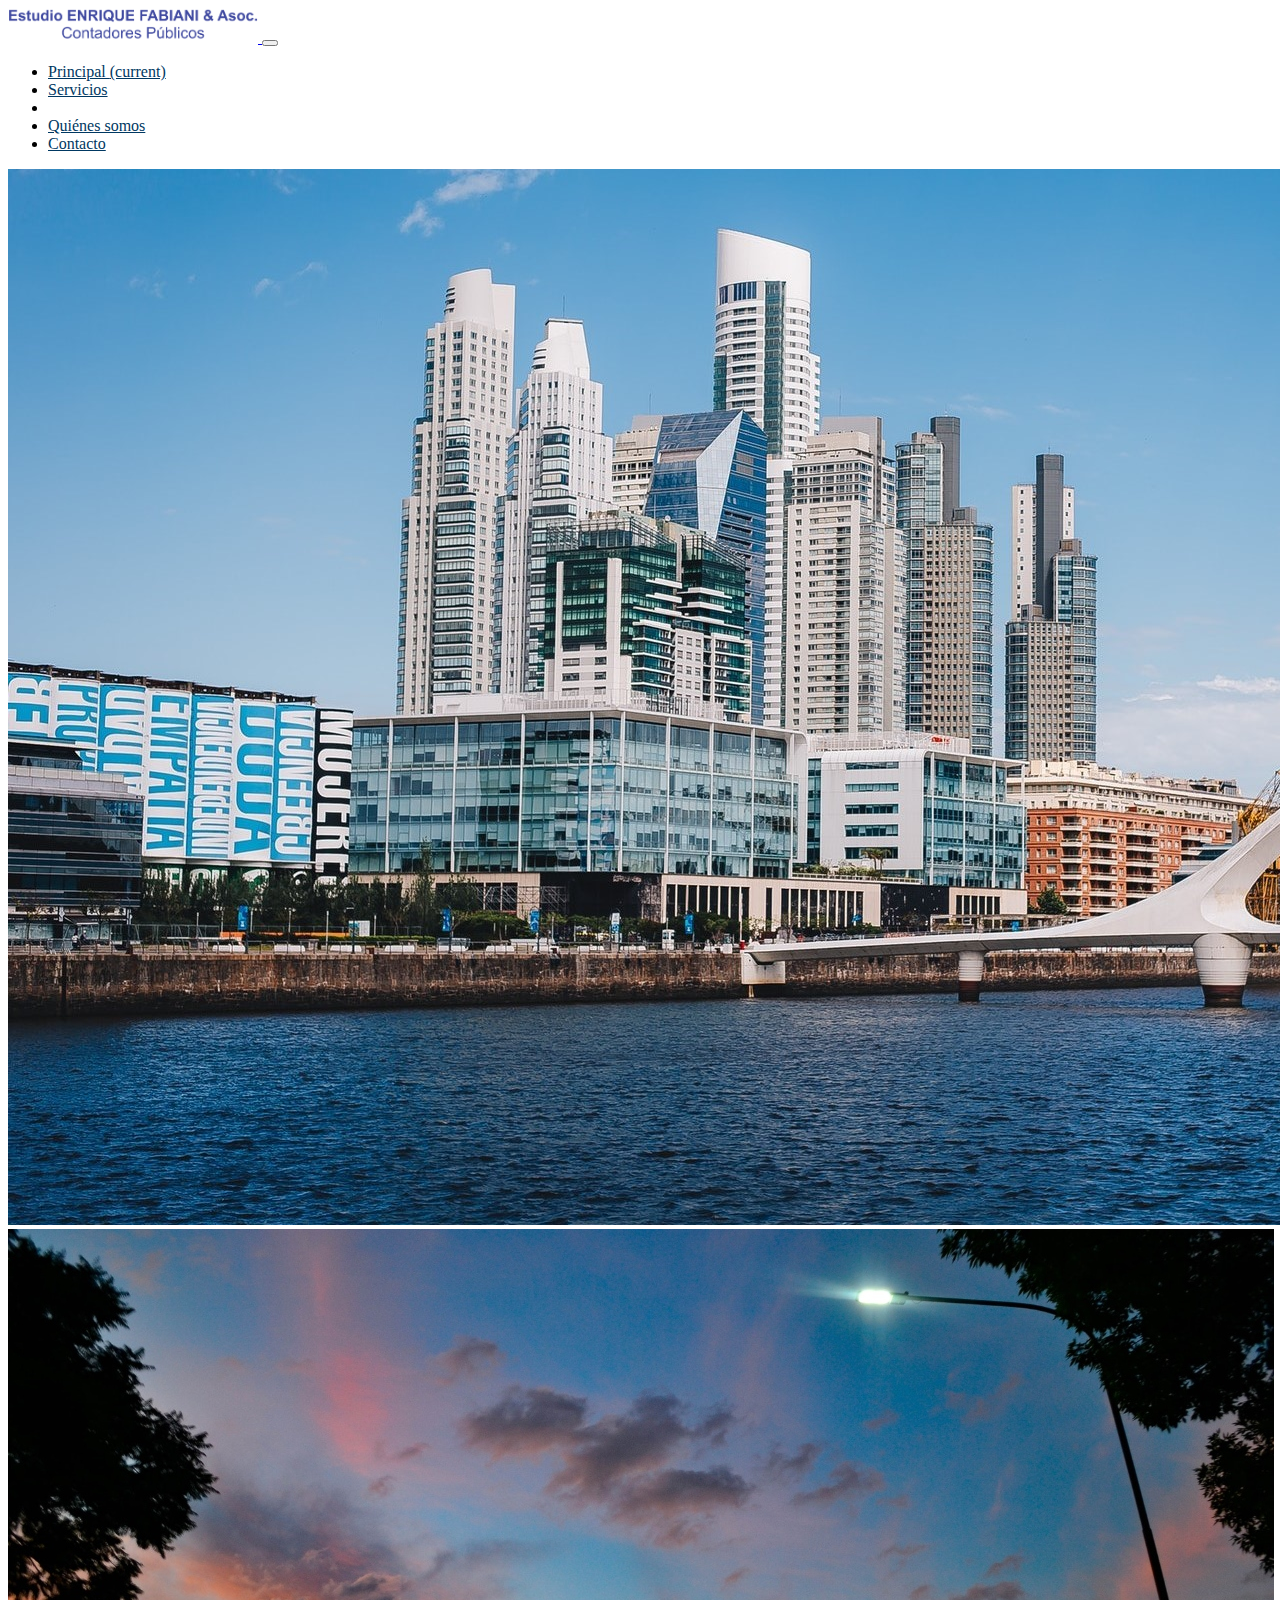
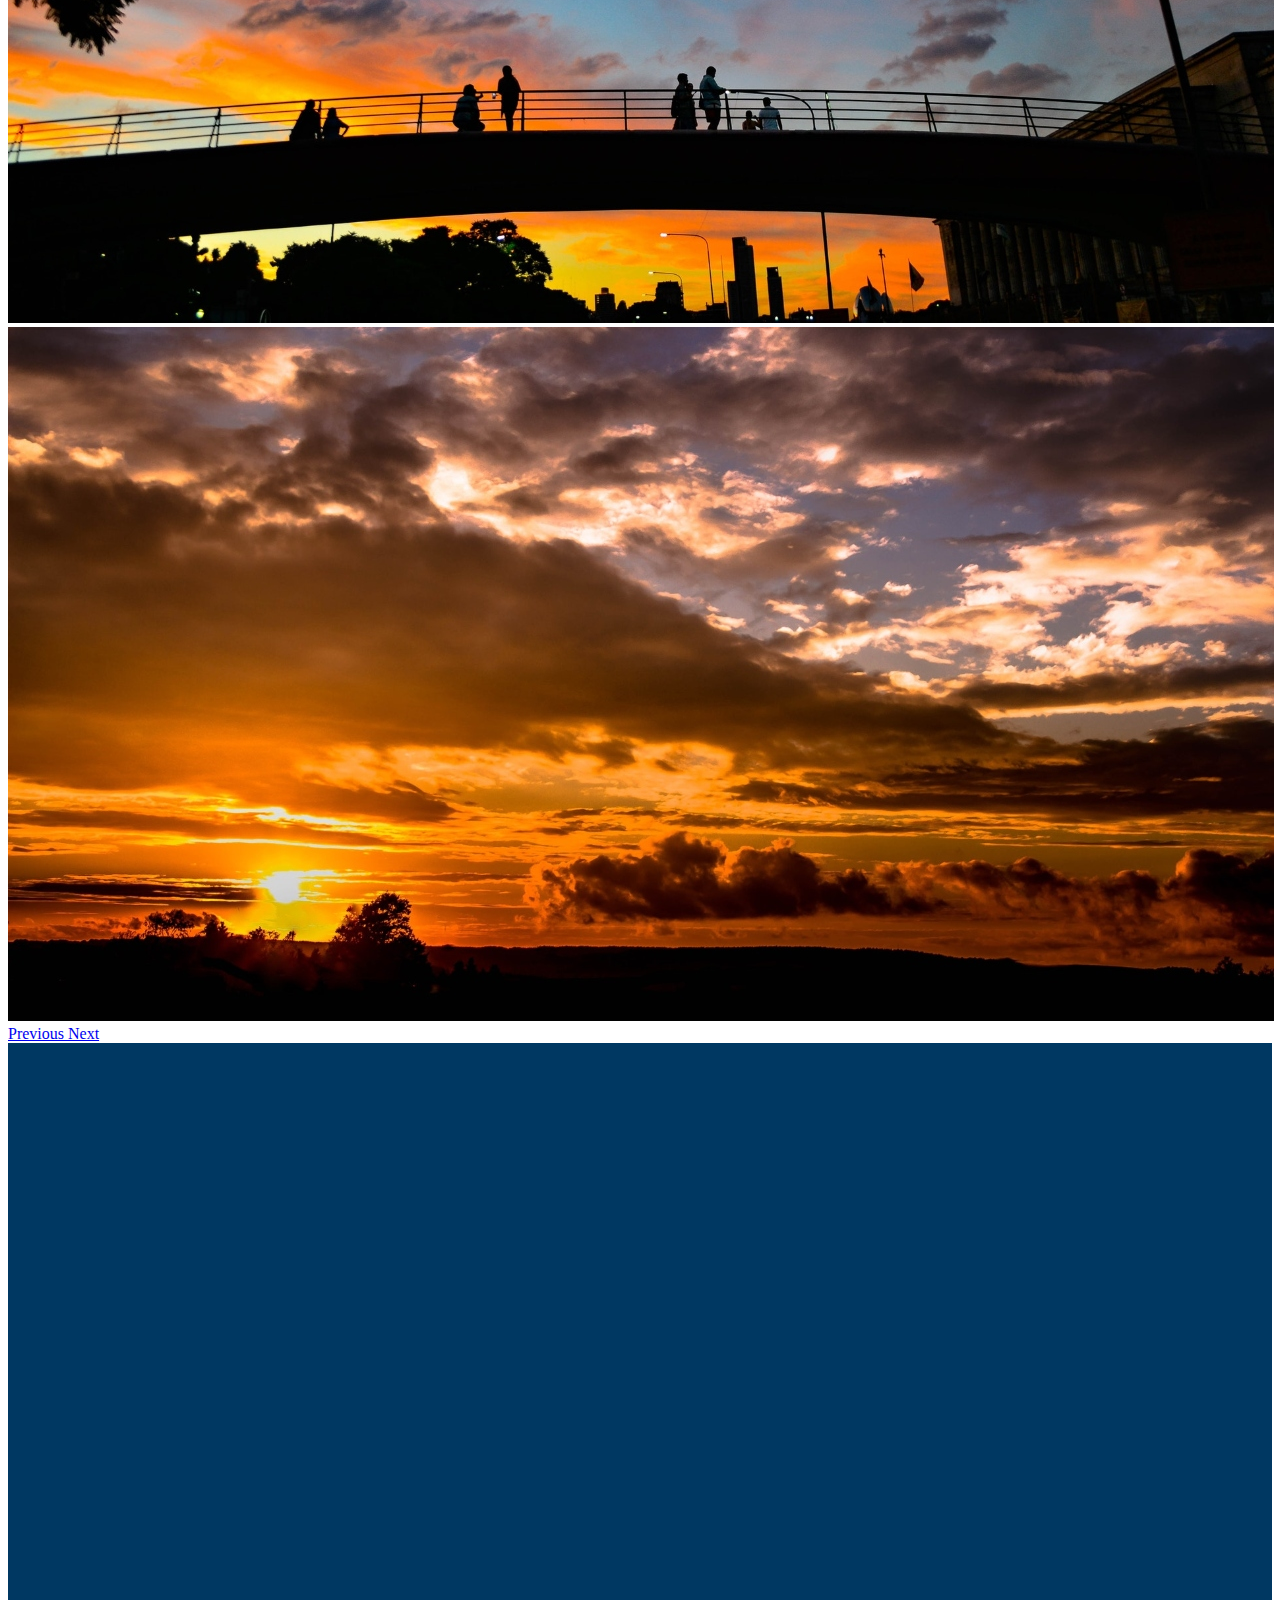
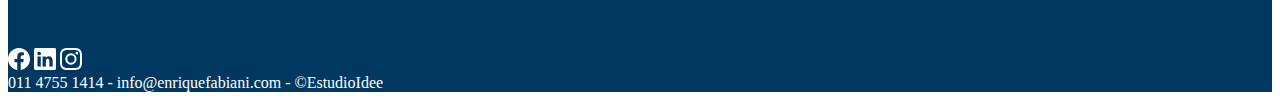
<file: index.html>
<!DOCTYPE html>
<html lang="es">
<head>
    <meta charset="UTF-8">
    <meta http-equiv="X-UA-Compatible" content="IE=edge">
    <meta name="viewport" content="width=device-width, initial-scale=1.0">
    <meta name="description" content="Estudio contable, impositivo y laboral en San Martin">
    <meta name="keywords" content="Estudio Contable, Contadores, Estudio contable san martin, Contador san martin, Contadores san martin ">
    <title>Estudio Enrique Fabiani</title>
    <link rel="stylesheet" href="https://cdn.jsdelivr.net/npm/bootstrap@4.6.0/dist/css/bootstrap.min.css" integrity="sha384-B0vP5xmATw1+K9KRQjQERJvTumQW0nPEzvF6L/Z6nronJ3oUOFUFpCjEUQouq2+l" crossorigin="anonymous">
    <link href="https://unpkg.com/aos@2.3.1/dist/aos.css" rel="stylesheet">
    <link rel="stylesheet" href="css/estilo.css">
    <link rel="preconnect" href="https://fonts.gstatic.com">
    <link href="https://fonts.googleapis.com/css2?family=Manrope:wght@200;300;400;500&display=swap" rel="stylesheet">
</head>
<body>
<title>Estudio Enrique Fabiani & Asociados</title>
<nav class="navbar navbar-expand-lg navbar-light bg-light">
    <a class="navbar-brand" href="index.html">
        <img src="assets/logo.png" alt="Logo" style="width: 250px">
    </a>
    <button class="navbar-toggler" type="button" data-toggle="collapse" data-target="#navbarNav"
        aria-controls="navbarNav" aria-expanded="false" aria-label="Toggle navigation">
        <span class="navbar-toggler-icon"></span>
    </button>
    <div class="collapse navbar-collapse justify-content-end" id="navbarNav">
        <ul class="navbar-nav">
            <li class="nav-item active">
                <a class="nav-link" href="index.html">Principal <span class="sr-only">(current)</span></a>
            </li>
            <li class="nav-item">
                <a class="nav-link" href="pages/servicios.html">Servicios</a>
            </li>
            <li class="nav-item dropdown">
                <a class="nav-link dropdown-toggle" href="#" id="navbardrop" data-toggle="dropdown" aria-haspopup="true" aria-expanded="false"></a>
                <div class="dropdown-menu">
                    <a class="dropdown-item" href="pages/servicios.html#ancla-1">Área Contable</a>
                    <a class="dropdown-item" href="pages/servicios.html#ancla-3">Área Impositiva</a>
                    <a class="dropdown-item" href="pages/servicios.html#ancla-2">Área Societaria</a>
                    <a class="dropdown-item" href="pages/servicios.html#ancla-4">Área Laboral y Previsional</a>
                </div>
            </li>
            <li class="nav-item">
                <a class="nav-link" href="pages/quienes-somos.html">Quiénes somos</a>
            </li>
            <li class="nav-item">
                <a class="nav-link" href="pages/contacto.html">Contacto</a>
            </li>
        </ul>
    </div>
</nav>
<div id="carouselExampleControls" class="carousel slide" data-ride="carousel">
    <div class="carousel-inner">
        <div class="carousel-item active">
        <img class="d-block w-100" src="assets/background1.jpg"
            alt="First slide">
        </div>
        <div class="carousel-item">
        <img class="d-block w-100" src="assets/background2.jpg"
            alt="Second slide">
        </div>
        <div class="carousel-item">
            <img class="d-block w-100" src="assets/background3.jpg"
                alt="Third slide">
            </div>
    </div>
    <a class="carousel-control-prev" href="#carouselExampleControls" role="button" data-slide="prev">
        <span class="carousel-control-prev-icon" aria-hidden="true"></span>
        <span class="sr-only">Previous</span>
    </a>
    <a class="carousel-control-next" href="#carouselExampleControls" role="button" data-slide="next">
        <span class="carousel-control-next-icon" aria-hidden="true"></span>
        <span class="sr-only">Next</span>
    </a>
</div>

<section class="services section-bg ">
        <div class="container" data-aos="fade-up">
        <div class="section-title">
            <h1>BIENVENIDO</h1>
            <P>Con una trayectoria de más de <strong>60 años</strong>, venimos brindando a toda la comunidad de Empresarios, Comerciantes, Profesionales, Fundaciones y demás organismos una atención que nos enorgullece.</p>
        </div>
        <div class="section-title" data-aos="fade-up">
            <h2>Nuestra misión</h2>
            <p>"Ser un integrante más del plantel de cada Empresa / Cliente, para unirnos en el desafío de su crecimiento firme y sostenido en el tiempo."</p>
        </div>
</section>

<footer class="page-footer font-small cyan darken-3">
    <div class="container" >
    <div class="row">
        <div class="social-links text-center text-md-right pt-3 pt-md-0">
            <a href="https://es-la.facebook.com/Estudio-Enrique-Fabiani-Asoc-578346932179556/"><svg xmlns="http://www.w3.org/2000/svg" width="22" height="22" fill="white" class="bi bi-facebook" viewBox="0 0 16 16">
                <path d="M16 8.049c0-4.446-3.582-8.05-8-8.05C3.58 0-.002 3.603-.002 8.05c0 4.017 2.926 7.347 6.75 7.951v-5.625h-2.03V8.05H6.75V6.275c0-2.017 1.195-3.131 3.022-3.131.876 0 1.791.157 1.791.157v1.98h-1.009c-.993 0-1.303.621-1.303 1.258v1.51h2.218l-.354 2.326H9.25V16c3.824-.604 6.75-3.934 6.75-7.951z"/></svg></a>
            <a href="https://ar.linkedin.com/company/estudio-enrique-fabiani-asociados?trk=public_profile_topcard-current-company"><svg xmlns="http://www.w3.org/2000/svg" width="22" height="22" fill="white" class="bi bi-linkedin" viewBox="0 0 16 16">
                <path d="M0 1.146C0 .513.526 0 1.175 0h13.65C15.474 0 16 .513 16 1.146v13.708c0 .633-.526 1.146-1.175 1.146H1.175C.526 16 0 15.487 0 14.854V1.146zm4.943 12.248V6.169H2.542v7.225h2.401zm-1.2-8.212c.837 0 1.358-.554 1.358-1.248-.015-.709-.52-1.248-1.342-1.248-.822 0-1.359.54-1.359 1.248 0 .694.521 1.248 1.327 1.248h.016zm4.908 8.212V9.359c0-.216.016-.432.08-.586.173-.431.568-.878 1.232-.878.869 0 1.216.662 1.216 1.634v3.865h2.401V9.25c0-2.22-1.184-3.252-2.764-3.252-1.274 0-1.845.7-2.165 1.193v.025h-.016a5.54 5.54 0 0 1 .016-.025V6.169h-2.4c.03.678 0 7.225 0 7.225h2.4z"/></svg></a>
            <a href="https://instagram.com/estudioenriquefabiani?utm_medium=copy_link"><svg xmlns="http://www.w3.org/2000/svg" width="22" height="22" fill="white" class="bi bi-instagram" viewBox="0 0 16 16">
                <path d="M8 0C5.829 0 5.556.01 4.703.048 3.85.088 3.269.222 2.76.42a3.917 3.917 0 0 0-1.417.923A3.927 3.927 0 0 0 .42 2.76C.222 3.268.087 3.85.048 4.7.01 5.555 0 5.827 0 8.001c0 2.172.01 2.444.048 3.297.04.852.174 1.433.372 1.942.205.526.478.972.923 1.417.444.445.89.719 1.416.923.51.198 1.09.333 1.942.372C5.555 15.99 5.827 16 8 16s2.444-.01 3.298-.048c.851-.04 1.434-.174 1.943-.372a3.916 3.916 0 0 0 1.416-.923c.445-.445.718-.891.923-1.417.197-.509.332-1.09.372-1.942C15.99 10.445 16 10.173 16 8s-.01-2.445-.048-3.299c-.04-.851-.175-1.433-.372-1.941a3.926 3.926 0 0 0-.923-1.417A3.911 3.911 0 0 0 13.24.42c-.51-.198-1.092-.333-1.943-.372C10.443.01 10.172 0 7.998 0h.003zm-.717 1.442h.718c2.136 0 2.389.007 3.232.046.78.035 1.204.166 1.486.275.373.145.64.319.92.599.28.28.453.546.598.92.11.281.24.705.275 1.485.039.843.047 1.096.047 3.231s-.008 2.389-.047 3.232c-.035.78-.166 1.203-.275 1.485a2.47 2.47 0 0 1-.599.919c-.28.28-.546.453-.92.598-.28.11-.704.24-1.485.276-.843.038-1.096.047-3.232.047s-2.39-.009-3.233-.047c-.78-.036-1.203-.166-1.485-.276a2.478 2.478 0 0 1-.92-.598 2.48 2.48 0 0 1-.6-.92c-.109-.281-.24-.705-.275-1.485-.038-.843-.046-1.096-.046-3.233 0-2.136.008-2.388.046-3.231.036-.78.166-1.204.276-1.486.145-.373.319-.64.599-.92.28-.28.546-.453.92-.598.282-.11.705-.24 1.485-.276.738-.034 1.024-.044 2.515-.045v.002zm4.988 1.328a.96.96 0 1 0 0 1.92.96.96 0 0 0 0-1.92zm-4.27 1.122a4.109 4.109 0 1 0 0 8.217 4.109 4.109 0 0 0 0-8.217zm0 1.441a2.667 2.667 0 1 1 0 5.334 2.667 2.667 0 0 1 0-5.334z"/></svg></a>
        </div>
    </div>
    </div>
    <p class="footer-copyright text-center py-3">011 4755 1414 - info@enriquefabiani.com - ©EstudioIdee</p>
    </div>
</footer>

<script src="https://code.jquery.com/jquery-3.5.1.slim.min.js" integrity="sha384-DfXdz2htPH0lsSSs5nCTpuj/zy4C+OGpamoFVy38MVBnE+IbbVYUew+OrCXaRkfj" crossorigin="anonymous"></script>
<script src="https://cdn.jsdelivr.net/npm/bootstrap@4.6.0/dist/js/bootstrap.bundle.min.js" integrity="sha384-Piv4xVNRyMGpqkS2by6br4gNJ7DXjqk09RmUpJ8jgGtD7zP9yug3goQfGII0yAns" crossorigin="anonymous"></script>
<script src="https://unpkg.com/aos@2.3.1/dist/aos.js"></script>
<script>
    AOS.init();
</script>
</body>
</html>
</file>
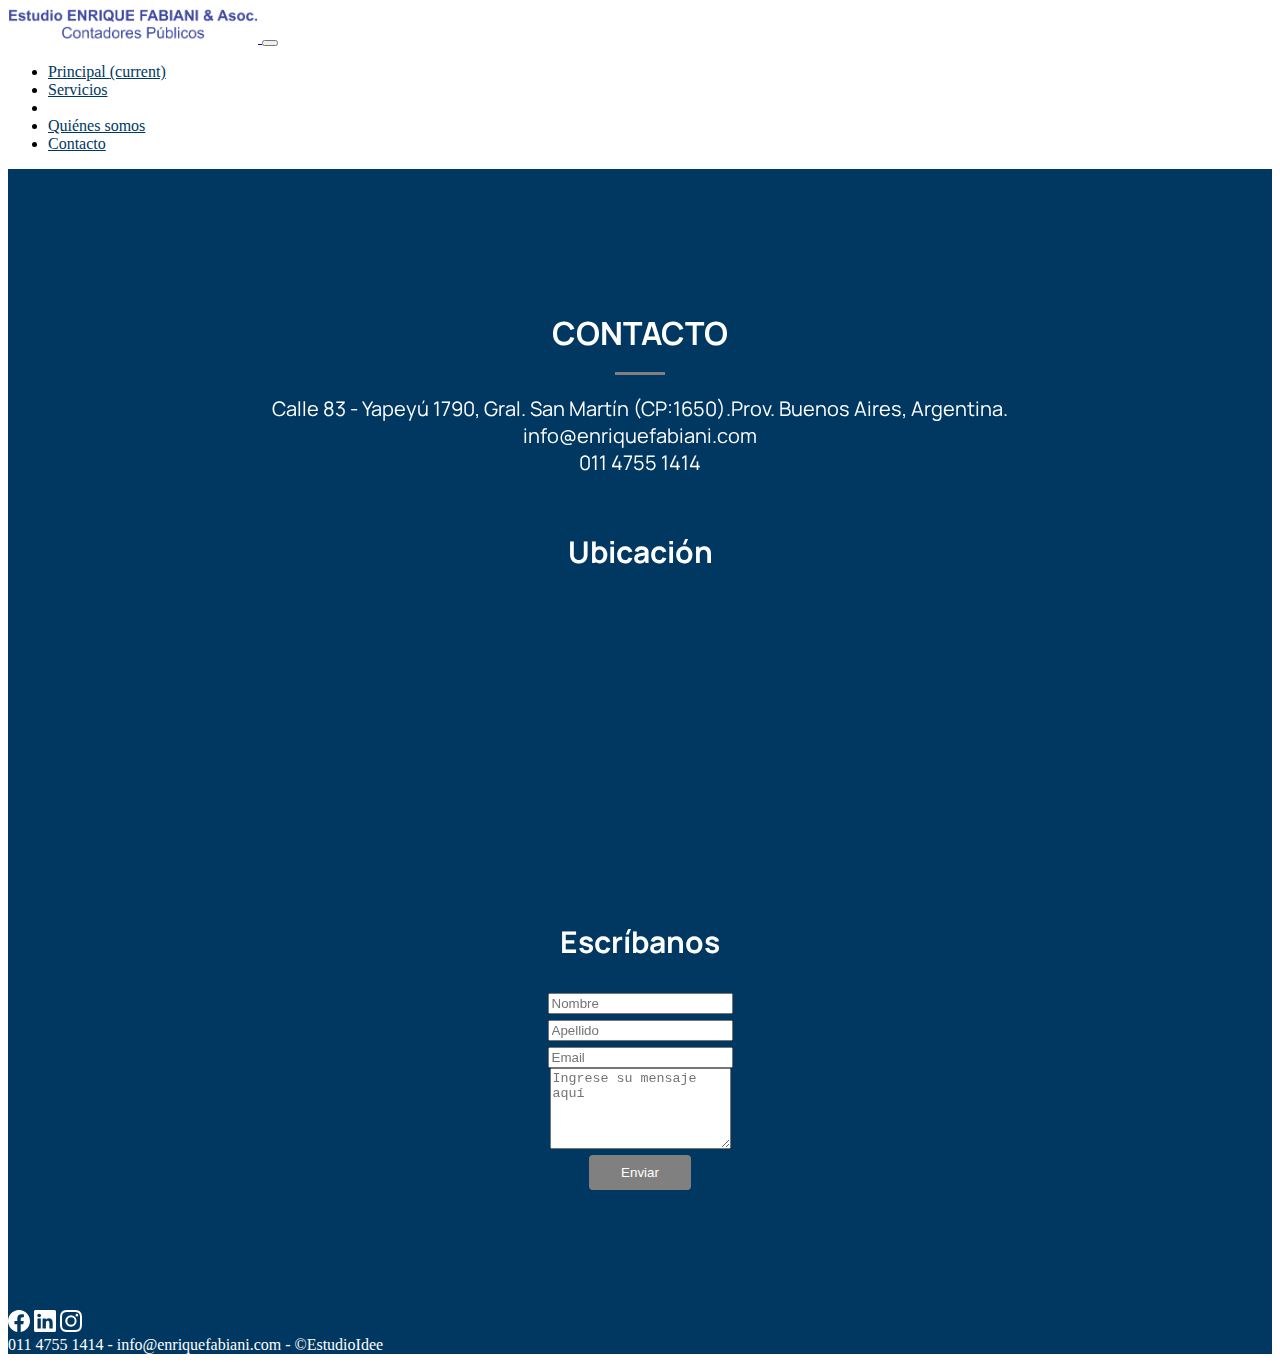
<file: pages/contacto.html>
<!DOCTYPE html>
<html lang="es">
<head>
    <meta charset="UTF-8">
    <meta http-equiv="X-UA-Compatible" content="IE=edge">
    <meta name="viewport" content="width=device-width, initial-scale=1.0">
    <meta name="description" content="Estudio contable en Calle 83 - Yapeyú 1790, Gral. San Martín">
    <meta name="keywords" content="Estudio Contable, Contadores Gral San Martin, Estudio contable san martin, Contador san martin, Contadores san martin ">
    <title>Estudio Enrique Fabiani</title>
    <link rel="stylesheet" href="https://cdn.jsdelivr.net/npm/bootstrap@4.6.0/dist/css/bootstrap.min.css" integrity="sha384-B0vP5xmATw1+K9KRQjQERJvTumQW0nPEzvF6L/Z6nronJ3oUOFUFpCjEUQouq2+l" crossorigin="anonymous">
    <link href="https://unpkg.com/aos@2.3.1/dist/aos.css" rel="stylesheet">
    <link rel="stylesheet" href="../css/estilo.css">
    <link rel="preconnect" href="https://fonts.gstatic.com">
    <link href="https://fonts.googleapis.com/css2?family=Manrope:wght@200;300;400;500&display=swap" rel="stylesheet">
</head>
<body>
<title>Estudio Enrique Fabiani & Asociados - Contacto</title>
<nav class="navbar navbar-expand-lg navbar-light bg-light">
    <a class="navbar-brand" href="../index.html">
        <img src="../assets/logo.png" alt="Logo" style="width: 250px">
    </a>
    <button class="navbar-toggler" type="button" data-toggle="collapse" data-target="#navbarNav"
        aria-controls="navbarNav" aria-expanded="false" aria-label="Toggle navigation">
        <span class="navbar-toggler-icon"></span>
    </button>
    <div class="collapse navbar-collapse justify-content-end" id="navbarNav">
        <ul class="navbar-nav">
            <li class="nav-item active">
                <a class="nav-link" href="../index.html">Principal <span class="sr-only">(current)</span></a>
            </li>
            <li class="nav-item">
                <a class="nav-link" href="servicios.html">Servicios</a>
            </li>
            <li class="nav-item dropdown">
                <a class="nav-link dropdown-toggle" href="#" id="navbardrop" data-toggle="dropdown" aria-haspopup="true" aria-expanded="false"></a>
                <div class="dropdown-menu">
                    <a class="dropdown-item" href="servicios.html#ancla-1">Área Contable</a>
                    <a class="dropdown-item" href="servicios.html#ancla-3">Área Impositiva</a>
                    <a class="dropdown-item" href="servicios.html#ancla-2">Área Societaria</a>
                    <a class="dropdown-item" href="servicios.html#ancla-4">Área Laboral y Previsional</a>
                </div>
            </li>
            <li class="nav-item">
                <a class="nav-link" href="quienes-somos.html">Quiénes somos</a>
            </li>
            <li class="nav-item">
                <a class="nav-link" href="contacto.html">Contacto</a>
            </li>
        </ul>
    </div>
</nav>
    <section id="services" class="services section-bg">
        <div class="container" data-aos="fade-up">
            <div class="section-title">
                <h1>Contacto</h1>
                <p>Calle 83 - Yapeyú 1790, Gral. San Martín (CP:1650).Prov. Buenos Aires, Argentina.</p>
                <p>info@enriquefabiani.com</p>
                <p>011 4755 1414</p>
            </div>
            <div class="row" data-aos="fade-up" data-aos-delay="100">
                <div class="col-lg-6">
                <div class="row">
                    <div class="col-md-12">
                    <div class="info-box">
                        <h2>Ubicación</h2>
                            <div id="map-container-google-8" class="z-depth-1-half map-container-5" style="height: 300px">
                                <iframe src="https://www.google.com/maps/embed?pb=!1m14!1m8!1m3!1d13140.160698404805!2d-58.5331115!3d-34.57785!3m2!1i1024!2i768!4f13.1!3m3!1m2!1s0x0%3A0x3566063ba917fd25!2sEstudio%20ENRIQUE%20FABIANI%20%26%20Asoc.!5e0!3m2!1ses!2sar!4v1616690912535!5m2!1ses!2sar" width="500" height="265" style="border:0;" allowfullscreen="" loading="lazy"></iframe>
                            </div>
                            </div>
                    </div>
                </div>
                </div>
                <div class="col-lg-6">
                <div class="info-box">
                <h2>Escríbanos</h2>
                <form action="forms/contact.php" method="post" role="form" class="php-email-form">
                    <div class="form-row">
                    <div class="col form-group">
                        <input type="text" name="name" class="form-control" id="name" placeholder="Nombre" data-rule="minlen:4" data-msg="Ingrese al menos 4 caractéres" />
                        <div class="validate"></div>
                    </div>
                    <div class="col form-group">
                        <input type="text" class="form-control" name="subject" id="subject" placeholder="Apellido" data-rule="minlen:4" data-msg="Ingrese al menos 4 caractéres" />
                        <div class="validate"></div>
                    </div>
                    </div>
                    <div class="form-group">
                    <input type="email" class="form-control" name="email" id="email" placeholder="Email" data-rule="email" data-msg="Por favor ingresar un email válido" />
                    <div class="validate"></div>
                    </div>
                    <div class="form-group">
                    <textarea class="form-control" name="message" rows="5" data-rule="required" data-msg="Por favor ingrese su mensaje" placeholder="Ingrese su mensaje aquí"></textarea>
                    <div class="validate"></div>
                    </div>
                    <div class="text-center"><button type="submit">Enviar</button></div>
                </form>
                </div>
                </div>
            </div>
        </div>
    </section>

    <footer class="page-footer font-small cyan darken-3">
        <div class="container" >
        <div class="row">
            <div class="social-links text-center text-md-right pt-3 pt-md-0">
                <a href="https://es-la.facebook.com/Estudio-Enrique-Fabiani-Asoc-578346932179556/"><svg xmlns="http://www.w3.org/2000/svg" width="22" height="22" fill="white" class="bi bi-facebook" viewBox="0 0 16 16">
                    <path d="M16 8.049c0-4.446-3.582-8.05-8-8.05C3.58 0-.002 3.603-.002 8.05c0 4.017 2.926 7.347 6.75 7.951v-5.625h-2.03V8.05H6.75V6.275c0-2.017 1.195-3.131 3.022-3.131.876 0 1.791.157 1.791.157v1.98h-1.009c-.993 0-1.303.621-1.303 1.258v1.51h2.218l-.354 2.326H9.25V16c3.824-.604 6.75-3.934 6.75-7.951z"/></svg></a>
                <a href="https://ar.linkedin.com/company/estudio-enrique-fabiani-asociados?trk=public_profile_topcard-current-company"><svg xmlns="http://www.w3.org/2000/svg" width="22" height="22" fill="white" class="bi bi-linkedin" viewBox="0 0 16 16">
                    <path d="M0 1.146C0 .513.526 0 1.175 0h13.65C15.474 0 16 .513 16 1.146v13.708c0 .633-.526 1.146-1.175 1.146H1.175C.526 16 0 15.487 0 14.854V1.146zm4.943 12.248V6.169H2.542v7.225h2.401zm-1.2-8.212c.837 0 1.358-.554 1.358-1.248-.015-.709-.52-1.248-1.342-1.248-.822 0-1.359.54-1.359 1.248 0 .694.521 1.248 1.327 1.248h.016zm4.908 8.212V9.359c0-.216.016-.432.08-.586.173-.431.568-.878 1.232-.878.869 0 1.216.662 1.216 1.634v3.865h2.401V9.25c0-2.22-1.184-3.252-2.764-3.252-1.274 0-1.845.7-2.165 1.193v.025h-.016a5.54 5.54 0 0 1 .016-.025V6.169h-2.4c.03.678 0 7.225 0 7.225h2.4z"/></svg></a>
                <a href="https://instagram.com/estudioenriquefabiani?utm_medium=copy_link"><svg xmlns="http://www.w3.org/2000/svg" width="22" height="22" fill="white" class="bi bi-instagram" viewBox="0 0 16 16">
                    <path d="M8 0C5.829 0 5.556.01 4.703.048 3.85.088 3.269.222 2.76.42a3.917 3.917 0 0 0-1.417.923A3.927 3.927 0 0 0 .42 2.76C.222 3.268.087 3.85.048 4.7.01 5.555 0 5.827 0 8.001c0 2.172.01 2.444.048 3.297.04.852.174 1.433.372 1.942.205.526.478.972.923 1.417.444.445.89.719 1.416.923.51.198 1.09.333 1.942.372C5.555 15.99 5.827 16 8 16s2.444-.01 3.298-.048c.851-.04 1.434-.174 1.943-.372a3.916 3.916 0 0 0 1.416-.923c.445-.445.718-.891.923-1.417.197-.509.332-1.09.372-1.942C15.99 10.445 16 10.173 16 8s-.01-2.445-.048-3.299c-.04-.851-.175-1.433-.372-1.941a3.926 3.926 0 0 0-.923-1.417A3.911 3.911 0 0 0 13.24.42c-.51-.198-1.092-.333-1.943-.372C10.443.01 10.172 0 7.998 0h.003zm-.717 1.442h.718c2.136 0 2.389.007 3.232.046.78.035 1.204.166 1.486.275.373.145.64.319.92.599.28.28.453.546.598.92.11.281.24.705.275 1.485.039.843.047 1.096.047 3.231s-.008 2.389-.047 3.232c-.035.78-.166 1.203-.275 1.485a2.47 2.47 0 0 1-.599.919c-.28.28-.546.453-.92.598-.28.11-.704.24-1.485.276-.843.038-1.096.047-3.232.047s-2.39-.009-3.233-.047c-.78-.036-1.203-.166-1.485-.276a2.478 2.478 0 0 1-.92-.598 2.48 2.48 0 0 1-.6-.92c-.109-.281-.24-.705-.275-1.485-.038-.843-.046-1.096-.046-3.233 0-2.136.008-2.388.046-3.231.036-.78.166-1.204.276-1.486.145-.373.319-.64.599-.92.28-.28.546-.453.92-.598.282-.11.705-.24 1.485-.276.738-.034 1.024-.044 2.515-.045v.002zm4.988 1.328a.96.96 0 1 0 0 1.92.96.96 0 0 0 0-1.92zm-4.27 1.122a4.109 4.109 0 1 0 0 8.217 4.109 4.109 0 0 0 0-8.217zm0 1.441a2.667 2.667 0 1 1 0 5.334 2.667 2.667 0 0 1 0-5.334z"/></svg></a>
            </div>
        </div>
        </div>
        <p class="footer-copyright text-center py-3">011 4755 1414 - info@enriquefabiani.com - ©EstudioIdee</p>
        </div>
    </footer>
    
    <script src="https://code.jquery.com/jquery-3.5.1.slim.min.js" integrity="sha384-DfXdz2htPH0lsSSs5nCTpuj/zy4C+OGpamoFVy38MVBnE+IbbVYUew+OrCXaRkfj" crossorigin="anonymous"></script>
    <script src="https://cdn.jsdelivr.net/npm/bootstrap@4.6.0/dist/js/bootstrap.bundle.min.js" integrity="sha384-Piv4xVNRyMGpqkS2by6br4gNJ7DXjqk09RmUpJ8jgGtD7zP9yug3goQfGII0yAns" crossorigin="anonymous"></script>
    <script src="https://unpkg.com/aos@2.3.1/dist/aos.js"></script>
    <script>
        AOS.init();
    </script>
    </body>
    </html>
</file>
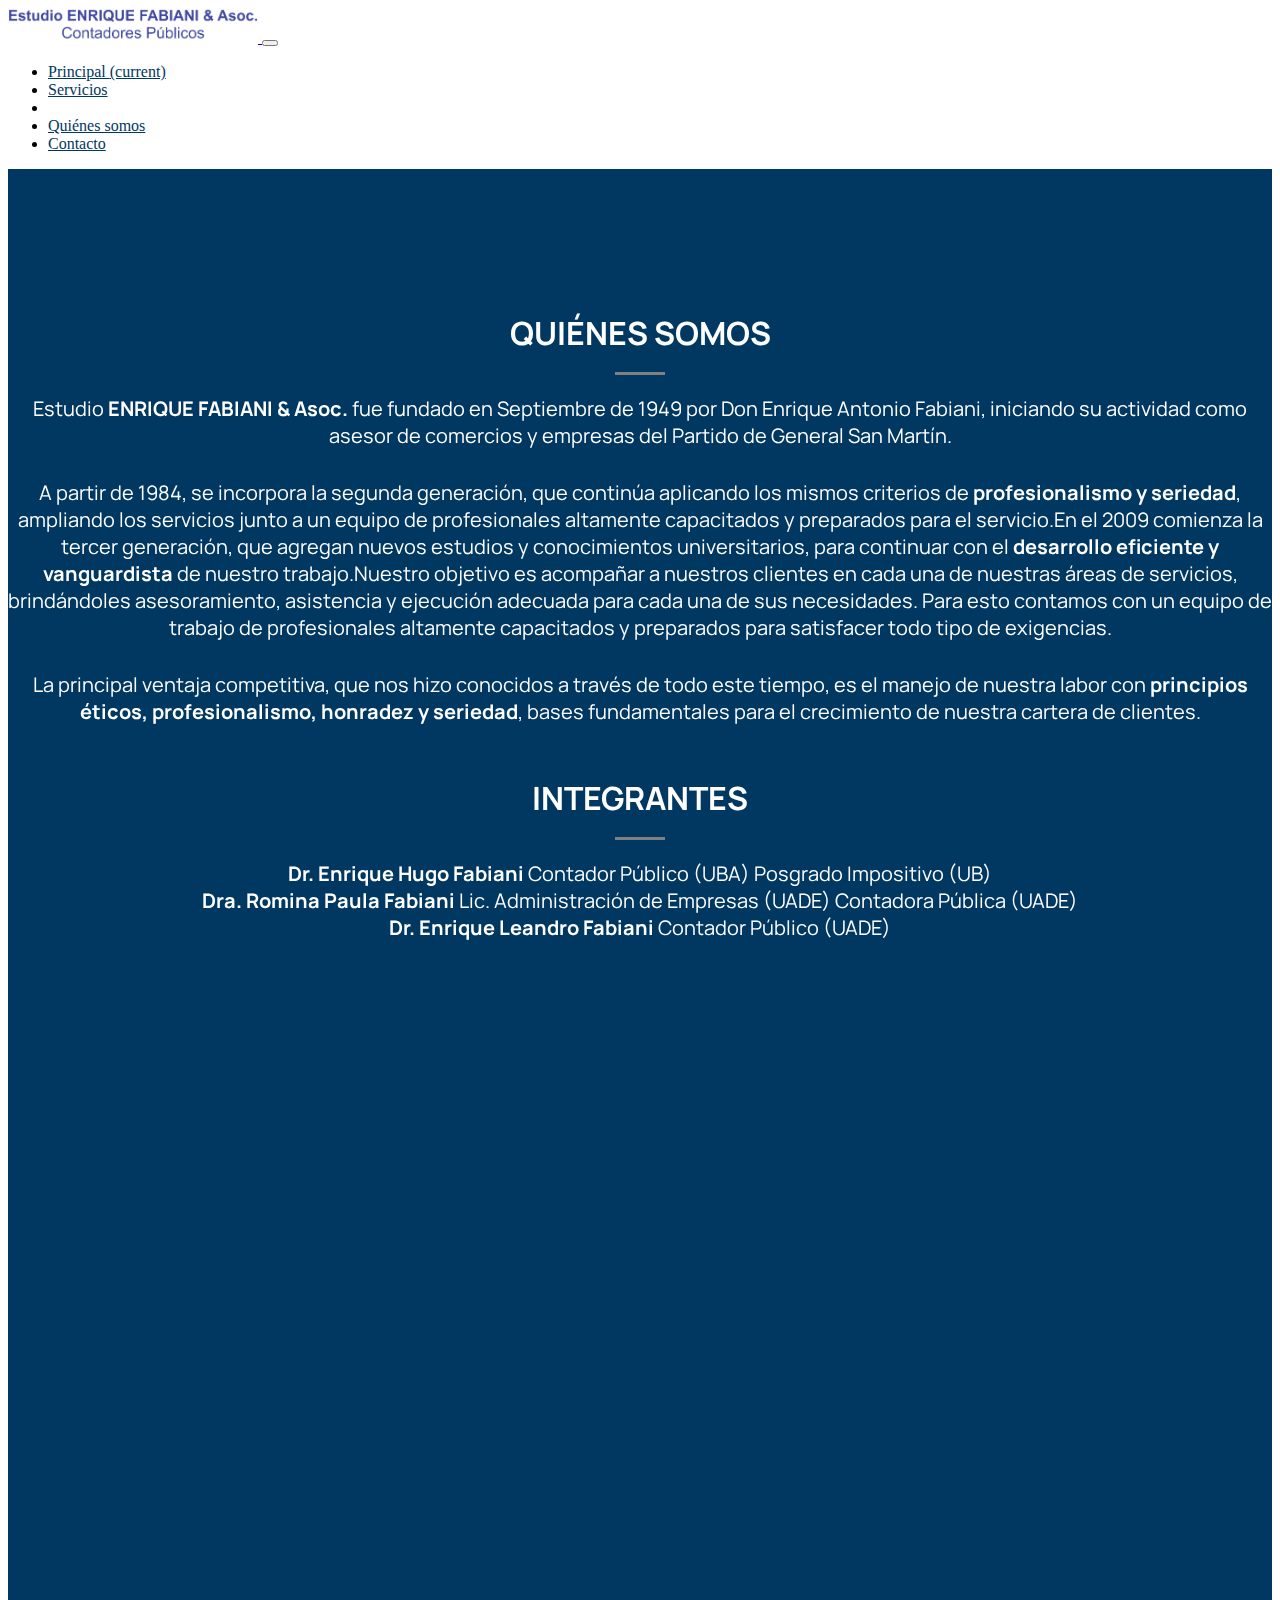
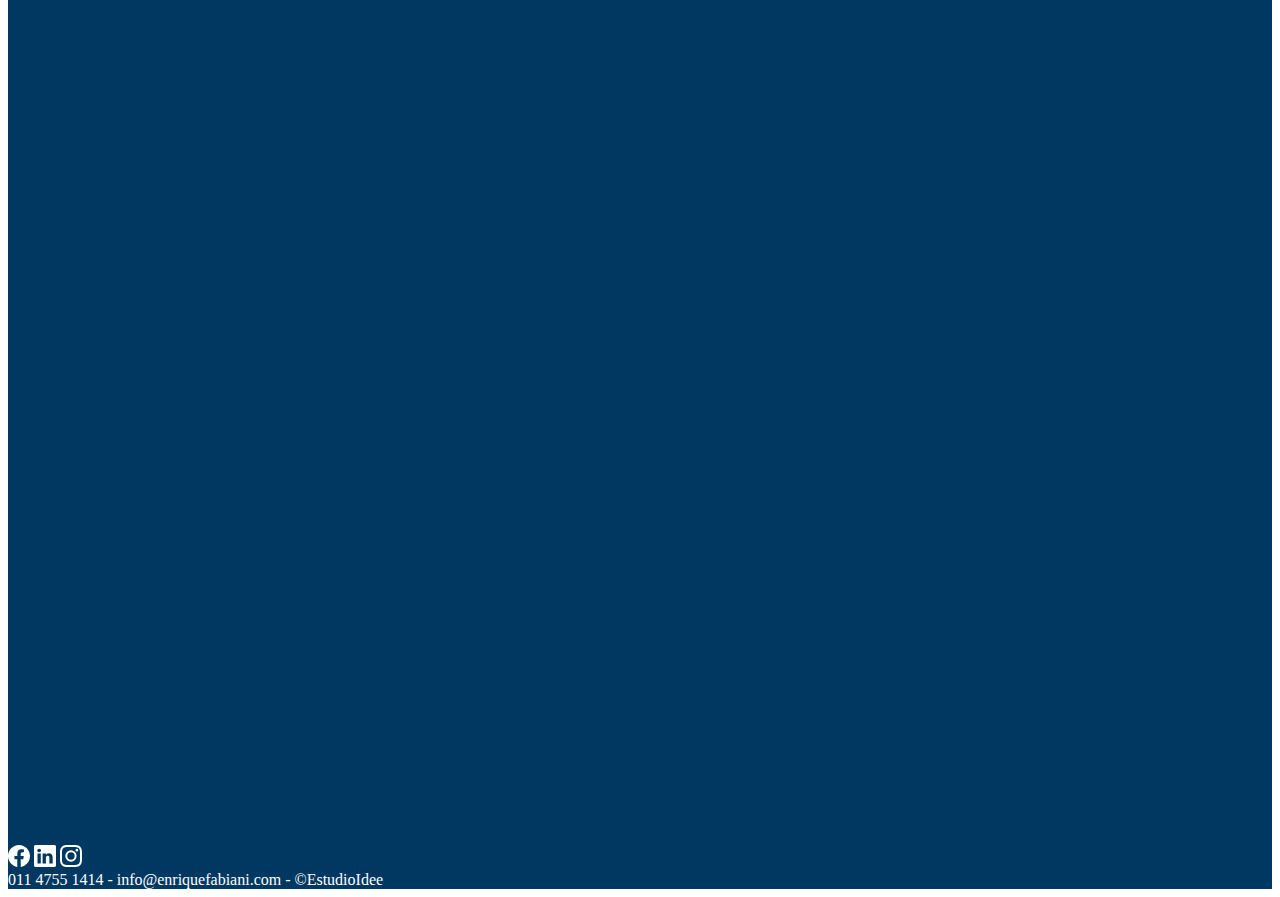
<file: pages/quienes-somos.html>
<!DOCTYPE html>
<html lang="es">
<head>
    <meta charset="UTF-8">
    <meta http-equiv="X-UA-Compatible" content="IE=edge">
    <meta name="viewport" content="width=device-width, initial-scale=1.0">
    <meta name="description" content="Estudio contable con más de 30 años en el partido de General San Martín">
    <meta name="keywords" content="Enrique Fabiani estudio,Estudio Contable, Contadores, Estudio contable general san martin, Contadores general san martin">
    <title>Estudio Enrique Fabiani</title>
    <link rel="stylesheet" href="https://cdn.jsdelivr.net/npm/bootstrap@4.6.0/dist/css/bootstrap.min.css" integrity="sha384-B0vP5xmATw1+K9KRQjQERJvTumQW0nPEzvF6L/Z6nronJ3oUOFUFpCjEUQouq2+l" crossorigin="anonymous">
    <link href="https://unpkg.com/aos@2.3.1/dist/aos.css" rel="stylesheet">
    <link rel="stylesheet" href="../css/estilo.css">
    <link rel="preconnect" href="https://fonts.gstatic.com">
    <link href="https://fonts.googleapis.com/css2?family=Manrope:wght@200;300;400;500&display=swap" rel="stylesheet">
</head>
<body>
<title>Estudio Enrique Fabiani & Asociados - Sobre Nosotros</title>    
<nav class="navbar navbar-expand-lg navbar-light bg-light">
    <a class="navbar-brand" href="../index.html">
        <img src="../assets/logo.png" alt="Logo" style="width: 250px">
    </a>
    <button class="navbar-toggler" type="button" data-toggle="collapse" data-target="#navbarNav"
        aria-controls="navbarNav" aria-expanded="false" aria-label="Toggle navigation">
        <span class="navbar-toggler-icon"></span>
    </button>
    <div class="collapse navbar-collapse justify-content-end" id="navbarNav">
        <ul class="navbar-nav">
            <li class="nav-item active">
                <a class="nav-link" href="../index.html">Principal <span class="sr-only">(current)</span></a>
            </li>
            <li class="nav-item">
                <a class="nav-link" href="servicios.html">Servicios</a>
            </li>
            <li class="nav-item dropdown">
                <a class="nav-link dropdown-toggle" href="#" id="navbardrop" data-toggle="dropdown" aria-haspopup="true" aria-expanded="false"></a>
                <div class="dropdown-menu">
                    <a class="dropdown-item" href="servicios.html#ancla-1">Área Contable</a>
                    <a class="dropdown-item" href="servicios.html#ancla-3">Área Impositiva</a>
                    <a class="dropdown-item" href="servicios.html#ancla-2">Área Societaria</a>
                    <a class="dropdown-item" href="servicios.html#ancla-4">Área Laboral y Previsional</a>
                </div>
            </li>
            <li class="nav-item">
                <a class="nav-link" href="quienes-somos.html">Quiénes somos</a>
            </li>
            <li class="nav-item">
                <a class="nav-link" href="contacto.html">Contacto</a>
            </li>
        </ul>
    </div>
</nav>
<section id="services" class="services section-bg ">
    <div class="container" data-aos="fade-up">
        <div class="section-title">
            <h1>QUIÉNES SOMOS</h1>
            <p>Estudio <strong>ENRIQUE FABIANI & Asoc.</strong> fue fundado en Septiembre de 1949 por Don Enrique Antonio Fabiani, iniciando su actividad como asesor de comercios y empresas del Partido de General San Martín.</p>
        </div>
</div>
    <div class="container" data-aos="fade-up">
    <div class="section-title">
        <p>A partir de 1984, se incorpora la segunda generación, que continúa aplicando los mismos criterios de <strong>profesionalismo y seriedad</strong>, ampliando los servicios junto a un equipo de profesionales altamente capacitados y preparados para el servicio.En el 2009 comienza la tercer generación, que agregan nuevos estudios y conocimientos universitarios, para continuar con el <strong>desarrollo eficiente y vanguardista</strong> de nuestro trabajo.Nuestro objetivo es acompañar a nuestros clientes en cada una de nuestras áreas de servicios, brindándoles asesoramiento, asistencia y ejecución adecuada para cada una de sus necesidades. Para esto contamos con un equipo de trabajo de profesionales altamente capacitados y preparados para satisfacer todo tipo de exigencias.</p>
    </div>
    <div class="container" data-aos="fade-up">
        <div class="section-title">
            <p>La principal ventaja competitiva, que nos hizo conocidos a través de todo este tiempo, es el manejo de nuestra labor con <strong>principios éticos, profesionalismo, honradez y seriedad</strong>, bases fundamentales para el crecimiento de nuestra cartera de clientes.</p>
        </div>
    </div>
    <div class="section-title" data-aos="fade-up">
        <h1>Integrantes</h1>
        <p><strong>Dr. Enrique Hugo Fabiani</strong>
            Contador Público (UBA)
            Posgrado Impositivo (UB)</p>
        <p><strong>Dra. Romina Paula Fabiani</strong>
            Lic. Administración de Empresas (UADE)
            Contadora Pública (UADE)</p>
        <p><strong>Dr. Enrique Leandro Fabiani</strong>
            Contador Público (UADE)</p>
    </div>
    <div class="d-flex justify-content-center" data-aos="zoom-in">
        <div class="w-35">
            <img src="/assets/estudio.jpg" class="img-fluid" alt="estudio">
        </div>
    </div>
</section>

<footer class="page-footer font-small cyan darken-3">
    <div class="container" >
    <div class="row">
        <div class="social-links text-center text-md-right pt-3 pt-md-0">
            <a href="https://es-la.facebook.com/Estudio-Enrique-Fabiani-Asoc-578346932179556/"><svg xmlns="http://www.w3.org/2000/svg" width="22" height="22" fill="white" class="bi bi-facebook" viewBox="0 0 16 16">
                <path d="M16 8.049c0-4.446-3.582-8.05-8-8.05C3.58 0-.002 3.603-.002 8.05c0 4.017 2.926 7.347 6.75 7.951v-5.625h-2.03V8.05H6.75V6.275c0-2.017 1.195-3.131 3.022-3.131.876 0 1.791.157 1.791.157v1.98h-1.009c-.993 0-1.303.621-1.303 1.258v1.51h2.218l-.354 2.326H9.25V16c3.824-.604 6.75-3.934 6.75-7.951z"/></svg></a>
            <a href="https://ar.linkedin.com/company/estudio-enrique-fabiani-asociados?trk=public_profile_topcard-current-company"><svg xmlns="http://www.w3.org/2000/svg" width="22" height="22" fill="white" class="bi bi-linkedin" viewBox="0 0 16 16">
                <path d="M0 1.146C0 .513.526 0 1.175 0h13.65C15.474 0 16 .513 16 1.146v13.708c0 .633-.526 1.146-1.175 1.146H1.175C.526 16 0 15.487 0 14.854V1.146zm4.943 12.248V6.169H2.542v7.225h2.401zm-1.2-8.212c.837 0 1.358-.554 1.358-1.248-.015-.709-.52-1.248-1.342-1.248-.822 0-1.359.54-1.359 1.248 0 .694.521 1.248 1.327 1.248h.016zm4.908 8.212V9.359c0-.216.016-.432.08-.586.173-.431.568-.878 1.232-.878.869 0 1.216.662 1.216 1.634v3.865h2.401V9.25c0-2.22-1.184-3.252-2.764-3.252-1.274 0-1.845.7-2.165 1.193v.025h-.016a5.54 5.54 0 0 1 .016-.025V6.169h-2.4c.03.678 0 7.225 0 7.225h2.4z"/></svg></a>
            <a href="https://instagram.com/estudioenriquefabiani?utm_medium=copy_link"><svg xmlns="http://www.w3.org/2000/svg" width="22" height="22" fill="white" class="bi bi-instagram" viewBox="0 0 16 16">
                <path d="M8 0C5.829 0 5.556.01 4.703.048 3.85.088 3.269.222 2.76.42a3.917 3.917 0 0 0-1.417.923A3.927 3.927 0 0 0 .42 2.76C.222 3.268.087 3.85.048 4.7.01 5.555 0 5.827 0 8.001c0 2.172.01 2.444.048 3.297.04.852.174 1.433.372 1.942.205.526.478.972.923 1.417.444.445.89.719 1.416.923.51.198 1.09.333 1.942.372C5.555 15.99 5.827 16 8 16s2.444-.01 3.298-.048c.851-.04 1.434-.174 1.943-.372a3.916 3.916 0 0 0 1.416-.923c.445-.445.718-.891.923-1.417.197-.509.332-1.09.372-1.942C15.99 10.445 16 10.173 16 8s-.01-2.445-.048-3.299c-.04-.851-.175-1.433-.372-1.941a3.926 3.926 0 0 0-.923-1.417A3.911 3.911 0 0 0 13.24.42c-.51-.198-1.092-.333-1.943-.372C10.443.01 10.172 0 7.998 0h.003zm-.717 1.442h.718c2.136 0 2.389.007 3.232.046.78.035 1.204.166 1.486.275.373.145.64.319.92.599.28.28.453.546.598.92.11.281.24.705.275 1.485.039.843.047 1.096.047 3.231s-.008 2.389-.047 3.232c-.035.78-.166 1.203-.275 1.485a2.47 2.47 0 0 1-.599.919c-.28.28-.546.453-.92.598-.28.11-.704.24-1.485.276-.843.038-1.096.047-3.232.047s-2.39-.009-3.233-.047c-.78-.036-1.203-.166-1.485-.276a2.478 2.478 0 0 1-.92-.598 2.48 2.48 0 0 1-.6-.92c-.109-.281-.24-.705-.275-1.485-.038-.843-.046-1.096-.046-3.233 0-2.136.008-2.388.046-3.231.036-.78.166-1.204.276-1.486.145-.373.319-.64.599-.92.28-.28.546-.453.92-.598.282-.11.705-.24 1.485-.276.738-.034 1.024-.044 2.515-.045v.002zm4.988 1.328a.96.96 0 1 0 0 1.92.96.96 0 0 0 0-1.92zm-4.27 1.122a4.109 4.109 0 1 0 0 8.217 4.109 4.109 0 0 0 0-8.217zm0 1.441a2.667 2.667 0 1 1 0 5.334 2.667 2.667 0 0 1 0-5.334z"/></svg></a>
        </div>
    </div>
    </div>
    <p class="footer-copyright text-center py-3">011 4755 1414 - info@enriquefabiani.com - ©EstudioIdee</p>
    </div>
</footer>

<script src="https://code.jquery.com/jquery-3.5.1.slim.min.js" integrity="sha384-DfXdz2htPH0lsSSs5nCTpuj/zy4C+OGpamoFVy38MVBnE+IbbVYUew+OrCXaRkfj" crossorigin="anonymous"></script>
<script src="https://cdn.jsdelivr.net/npm/bootstrap@4.6.0/dist/js/bootstrap.bundle.min.js" integrity="sha384-Piv4xVNRyMGpqkS2by6br4gNJ7DXjqk09RmUpJ8jgGtD7zP9yug3goQfGII0yAns" crossorigin="anonymous"></script>
<script src="https://unpkg.com/aos@2.3.1/dist/aos.js"></script>
<script>
    AOS.init();
</script>
</body>
</html>
</file>
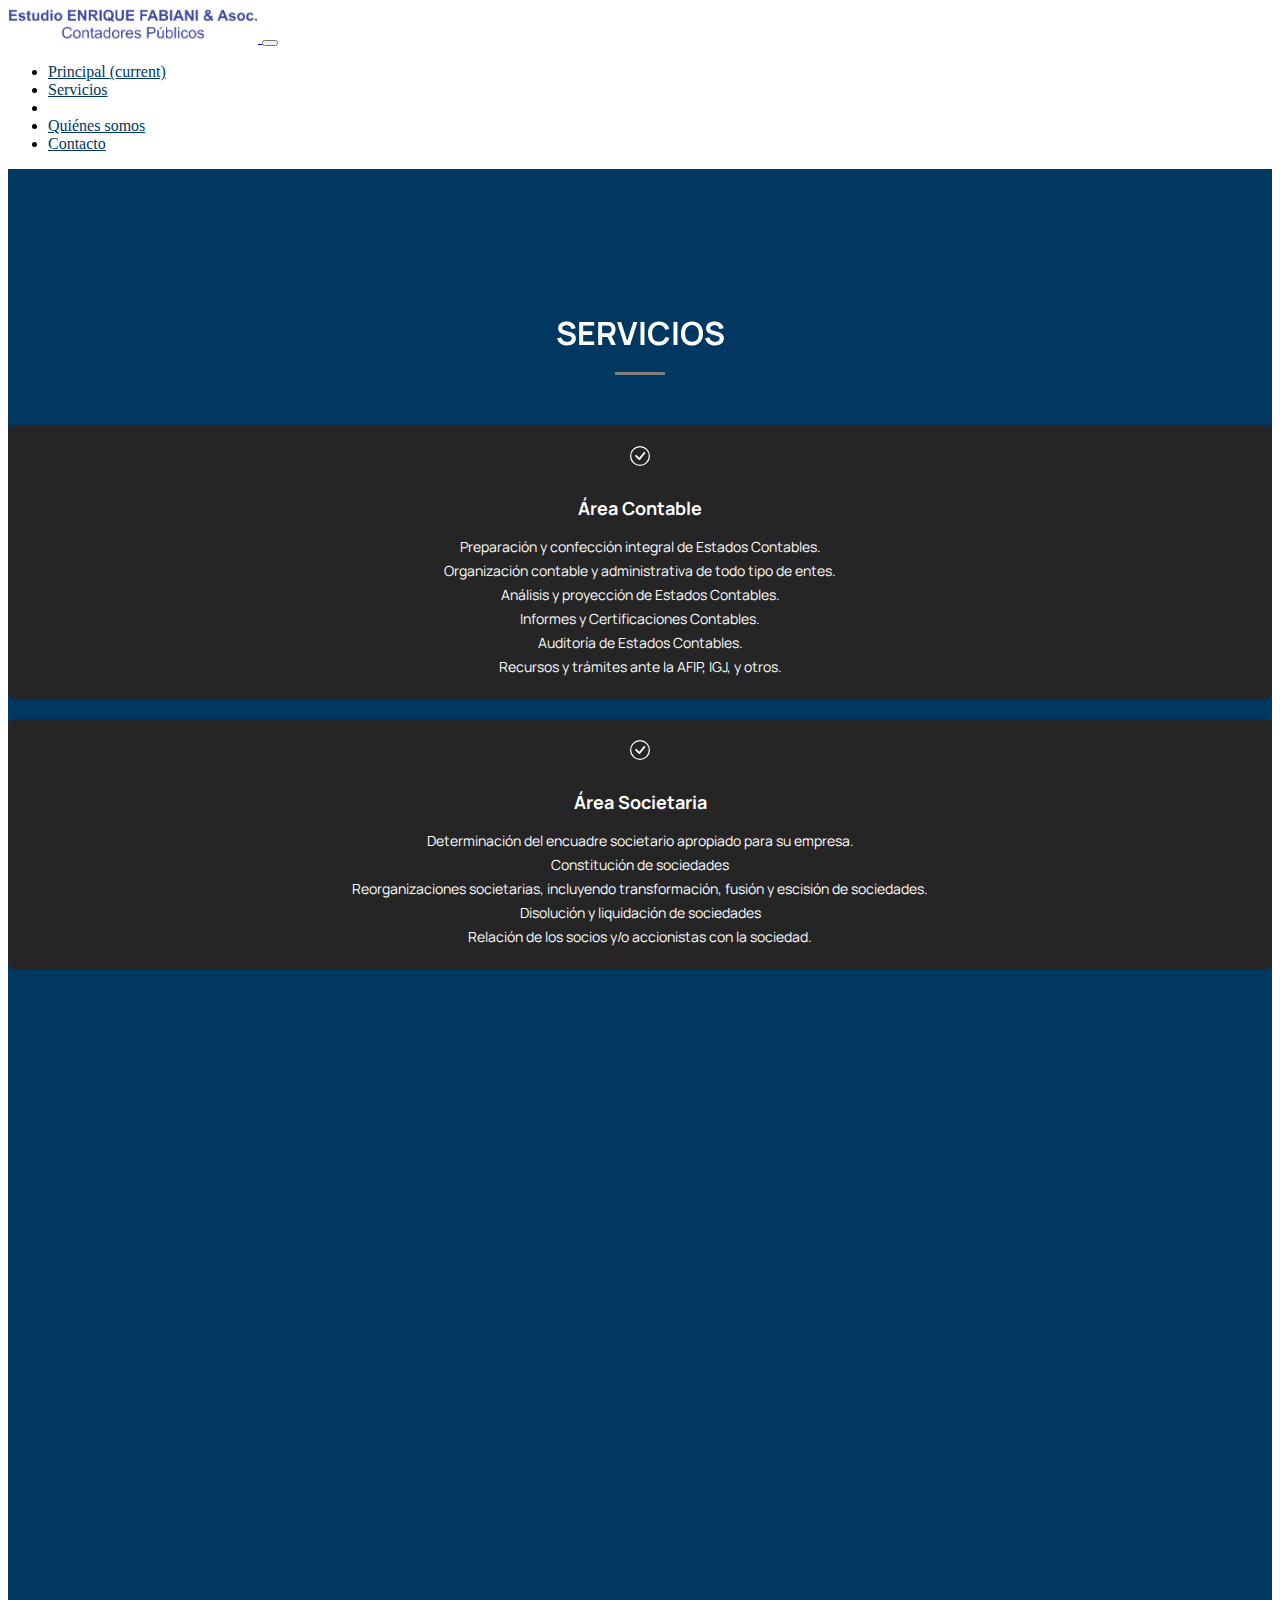
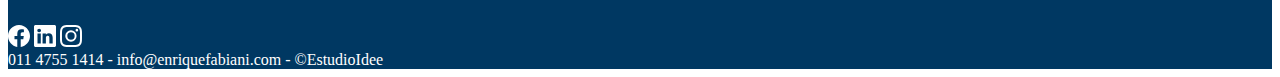
<file: pages/servicios.html>
<!DOCTYPE html>
<html lang="es">
<head>
    <meta charset="UTF-8">
    <meta http-equiv="X-UA-Compatible" content="IE=edge">
    <meta name="viewport" content="width=device-width, initial-scale=1.0">
    <meta name="description" content="Ofrecemos una amplia gama de servicios en el área contable, societaria, impositiva, laboral y previsional">
    <meta name="keywords" content="Servicios contables, Servicios impositivos, Servicios societarios, Servicios laborales, Servicios previsionales ">
    <title>Estudio Enrique Fabiani</title>
    <link rel="stylesheet" href="https://cdn.jsdelivr.net/npm/bootstrap@4.6.0/dist/css/bootstrap.min.css" integrity="sha384-B0vP5xmATw1+K9KRQjQERJvTumQW0nPEzvF6L/Z6nronJ3oUOFUFpCjEUQouq2+l" crossorigin="anonymous">
    <link href="https://unpkg.com/aos@2.3.1/dist/aos.css" rel="stylesheet">
    <link rel="stylesheet" href="../css/estilo.css">
    <link rel="preconnect" href="https://fonts.gstatic.com">
    <link href="https://fonts.googleapis.com/css2?family=Manrope:wght@200;300;400;500&display=swap" rel="stylesheet">
</head>
<body>
<title>Estudio Enrique Fabiani & Asociados Servicios</title>
<nav class="navbar navbar-expand-lg navbar-light bg-light">
    <a class="navbar-brand" href="../index.html">
        <img src="../assets/logo.png" alt="Logo" style="width: 250px">
    </a>
    <button class="navbar-toggler" type="button" data-toggle="collapse" data-target="#navbarNav"
        aria-controls="navbarNav" aria-expanded="false" aria-label="Toggle navigation">
        <span class="navbar-toggler-icon"></span>
    </button>
    <div class="collapse navbar-collapse justify-content-end" id="navbarNav">
        <ul class="navbar-nav">
            <li class="nav-item active">
                <a class="nav-link" href="../index.html">Principal <span class="sr-only">(current)</span></a>
            </li>
            <li class="nav-item">
                <a class="nav-link" href="servicios.html">Servicios</a>
            </li>
            <li class="nav-item dropdown">
                <a class="nav-link dropdown-toggle" href="#" id="navbardrop" data-toggle="dropdown" aria-haspopup="true" aria-expanded="false"></a>
                <div class="dropdown-menu">
                    <a class="dropdown-item" href="#ancla-1">Área Contable</a>
                    <a class="dropdown-item" href="#ancla-3">Área Impositiva</a>
                    <a class="dropdown-item" href="#ancla-2">Área Societaria</a>
                    <a class="dropdown-item" href="#ancla-4">Área Laboral y Previsional</a>
                </div>
            </li>
            <li class="nav-item">
                <a class="nav-link" href="quienes-somos.html">Quiénes somos</a>
            </li>
            <li class="nav-item">
                <a class="nav-link" href="contacto.html">Contacto</a>
            </li>
        </ul>
    </div>
</nav>
    <section id="services" class="services section-bg ">
        <div class="container" data-aos="fade-up">
            <div class="section-title">
                <h1>Servicios</h1>
            </div>
            <div class="row">
                <div class="col-md-6">
                <div class="icon-box" data-aos="fade-up" data-aos-delay="100">
                    <svg xmlns="http://www.w3.org/2000/svg" width="20" height="20" fill="currentColor" class="bi bi-check-circle" viewBox="0 0 16 16">
                        <path d="M8 15A7 7 0 1 1 8 1a7 7 0 0 1 0 14zm0 1A8 8 0 1 0 8 0a8 8 0 0 0 0 16z"/>
                        <path d="M10.97 4.97a.235.235 0 0 0-.02.022L7.477 9.417 5.384 7.323a.75.75 0 0 0-1.06 1.06L6.97 11.03a.75.75 0 0 0 1.079-.02l3.992-4.99a.75.75 0 0 0-1.071-1.05z"/>
                    </svg>
                    <h4><a name="ancla-1">Área Contable</a></h4>
                    <p>Preparación y confección integral de Estados Contables.</p>
                    <p>Organización contable y administrativa de todo tipo de entes.</p>
                    <p>Análisis y proyección de Estados Contables. </p>
                    <p>Informes y Certificaciones Contables.</p>
                    <p>Auditoría de Estados Contables.</p>
                    <p>Recursos y trámites ante la AFIP, IGJ, y otros.</p>
                </div>
                </div>
                <div class="col-md-6 mt-4 mt-md-0">
                    <div class="icon-box" data-aos="fade-up" data-aos-delay="300">
                        <svg xmlns="http://www.w3.org/2000/svg" width="20" height="20" fill="currentColor" class="bi bi-check-circle" viewBox="0 0 16 16">
                            <path d="M8 15A7 7 0 1 1 8 1a7 7 0 0 1 0 14zm0 1A8 8 0 1 0 8 0a8 8 0 0 0 0 16z"/>
                            <path d="M10.97 4.97a.235.235 0 0 0-.02.022L7.477 9.417 5.384 7.323a.75.75 0 0 0-1.06 1.06L6.97 11.03a.75.75 0 0 0 1.079-.02l3.992-4.99a.75.75 0 0 0-1.071-1.05z"/>
                        </svg>
                        <h4><a name="ancla-2">Área Societaria</a></h4>
                        <p>Determinación del encuadre societario apropiado para su empresa.</p>
                        <p>Constitución de sociedades</p>
                        <p>Reorganizaciones societarias, incluyendo transformación, fusión y escisión de sociedades.</p>
                        <p>Disolución y liquidación de sociedades</p>
                        <p>Relación de los socios y/o accionistas con la sociedad.</p>
                    </div>
                    </div>
                <div class="col-md-6 mt-4 mt-md-0">
                <div class="icon-box" data-aos="fade-up" data-aos-delay="200">
                    <svg xmlns="http://www.w3.org/2000/svg" width="20" height="20" fill="currentColor" class="bi bi-check-circle" viewBox="0 0 16 16">
                        <path d="M8 15A7 7 0 1 1 8 1a7 7 0 0 1 0 14zm0 1A8 8 0 1 0 8 0a8 8 0 0 0 0 16z"/>
                        <path d="M10.97 4.97a.235.235 0 0 0-.02.022L7.477 9.417 5.384 7.323a.75.75 0 0 0-1.06 1.06L6.97 11.03a.75.75 0 0 0 1.079-.02l3.992-4.99a.75.75 0 0 0-1.071-1.05z"/>
                    </svg>
                    <h4><a name="ancla-3">Área Impositiva</a></h4>
                    <p>Liquidación mensual y anual de tributos Nacionales, Provinciales y Municipales.</p>
                    <p>Regímenes de Retención y Percepción Nacionales y Provinciales.</p>
                    <p> Liquidación y gestión de Monotributo.</p>
                    <p>Inscripciones ante organismos Nacionales, Provinciales y Municipales.</p>
                    <p>Confección y presentación de moratorias y planes de facilidades de pago.</p>
                    <p>Atención de inspecciones, requerimientos y su respectivo seguimiento.</p>
                </div>
                </div>
                <div class="col-md-6 mt-4 mt-md-0">
                <div class="icon-box" data-aos="fade-up" data-aos-delay="400">
                    <svg xmlns="http://www.w3.org/2000/svg" width="20" height="20" fill="currentColor" class="bi bi-check-circle" viewBox="0 0 16 16">
                        <path d="M8 15A7 7 0 1 1 8 1a7 7 0 0 1 0 14zm0 1A8 8 0 1 0 8 0a8 8 0 0 0 0 16z"/>
                        <path d="M10.97 4.97a.235.235 0 0 0-.02.022L7.477 9.417 5.384 7.323a.75.75 0 0 0-1.06 1.06L6.97 11.03a.75.75 0 0 0 1.079-.02l3.992-4.99a.75.75 0 0 0-1.071-1.05z"/>
                    </svg>
                    <h4><a name="ancla-4">Área Laboral y Previsional</a></h4>
                    <p>Liquidación de sueldos y jornales. Cargas Sociales. Confección y presentación de declaraciones juradas y boletas de sindicatos. Emisión de recibos de haberes y registración en el Libro de Sueldos. Liquidaciones finales. Inscripciones varias, altas y bajas de empleados, confección de certificaciones de servicios. Atención de inspecciones, requerimientos y su seguimiento. Liquidación de aportes de trabajadores Autónomos. Trámite de rúbrica de libros y hojas móviles.</p>
                </div>
                </div>
            </div>
        </div>
    </section>

    <footer class="page-footer font-small cyan darken-3">
        <div class="container" >
        <div class="row">
            <div class="social-links text-center text-md-right pt-3 pt-md-0">
                <a href="https://es-la.facebook.com/Estudio-Enrique-Fabiani-Asoc-578346932179556/"><svg xmlns="http://www.w3.org/2000/svg" width="22" height="22" fill="white" class="bi bi-facebook" viewBox="0 0 16 16">
                    <path d="M16 8.049c0-4.446-3.582-8.05-8-8.05C3.58 0-.002 3.603-.002 8.05c0 4.017 2.926 7.347 6.75 7.951v-5.625h-2.03V8.05H6.75V6.275c0-2.017 1.195-3.131 3.022-3.131.876 0 1.791.157 1.791.157v1.98h-1.009c-.993 0-1.303.621-1.303 1.258v1.51h2.218l-.354 2.326H9.25V16c3.824-.604 6.75-3.934 6.75-7.951z"/></svg></a>
                <a href="https://ar.linkedin.com/company/estudio-enrique-fabiani-asociados?trk=public_profile_topcard-current-company"><svg xmlns="http://www.w3.org/2000/svg" width="22" height="22" fill="white" class="bi bi-linkedin" viewBox="0 0 16 16">
                    <path d="M0 1.146C0 .513.526 0 1.175 0h13.65C15.474 0 16 .513 16 1.146v13.708c0 .633-.526 1.146-1.175 1.146H1.175C.526 16 0 15.487 0 14.854V1.146zm4.943 12.248V6.169H2.542v7.225h2.401zm-1.2-8.212c.837 0 1.358-.554 1.358-1.248-.015-.709-.52-1.248-1.342-1.248-.822 0-1.359.54-1.359 1.248 0 .694.521 1.248 1.327 1.248h.016zm4.908 8.212V9.359c0-.216.016-.432.08-.586.173-.431.568-.878 1.232-.878.869 0 1.216.662 1.216 1.634v3.865h2.401V9.25c0-2.22-1.184-3.252-2.764-3.252-1.274 0-1.845.7-2.165 1.193v.025h-.016a5.54 5.54 0 0 1 .016-.025V6.169h-2.4c.03.678 0 7.225 0 7.225h2.4z"/></svg></a>
                <a href="https://instagram.com/estudioenriquefabiani?utm_medium=copy_link"><svg xmlns="http://www.w3.org/2000/svg" width="22" height="22" fill="white" class="bi bi-instagram" viewBox="0 0 16 16">
                    <path d="M8 0C5.829 0 5.556.01 4.703.048 3.85.088 3.269.222 2.76.42a3.917 3.917 0 0 0-1.417.923A3.927 3.927 0 0 0 .42 2.76C.222 3.268.087 3.85.048 4.7.01 5.555 0 5.827 0 8.001c0 2.172.01 2.444.048 3.297.04.852.174 1.433.372 1.942.205.526.478.972.923 1.417.444.445.89.719 1.416.923.51.198 1.09.333 1.942.372C5.555 15.99 5.827 16 8 16s2.444-.01 3.298-.048c.851-.04 1.434-.174 1.943-.372a3.916 3.916 0 0 0 1.416-.923c.445-.445.718-.891.923-1.417.197-.509.332-1.09.372-1.942C15.99 10.445 16 10.173 16 8s-.01-2.445-.048-3.299c-.04-.851-.175-1.433-.372-1.941a3.926 3.926 0 0 0-.923-1.417A3.911 3.911 0 0 0 13.24.42c-.51-.198-1.092-.333-1.943-.372C10.443.01 10.172 0 7.998 0h.003zm-.717 1.442h.718c2.136 0 2.389.007 3.232.046.78.035 1.204.166 1.486.275.373.145.64.319.92.599.28.28.453.546.598.92.11.281.24.705.275 1.485.039.843.047 1.096.047 3.231s-.008 2.389-.047 3.232c-.035.78-.166 1.203-.275 1.485a2.47 2.47 0 0 1-.599.919c-.28.28-.546.453-.92.598-.28.11-.704.24-1.485.276-.843.038-1.096.047-3.232.047s-2.39-.009-3.233-.047c-.78-.036-1.203-.166-1.485-.276a2.478 2.478 0 0 1-.92-.598 2.48 2.48 0 0 1-.6-.92c-.109-.281-.24-.705-.275-1.485-.038-.843-.046-1.096-.046-3.233 0-2.136.008-2.388.046-3.231.036-.78.166-1.204.276-1.486.145-.373.319-.64.599-.92.28-.28.546-.453.92-.598.282-.11.705-.24 1.485-.276.738-.034 1.024-.044 2.515-.045v.002zm4.988 1.328a.96.96 0 1 0 0 1.92.96.96 0 0 0 0-1.92zm-4.27 1.122a4.109 4.109 0 1 0 0 8.217 4.109 4.109 0 0 0 0-8.217zm0 1.441a2.667 2.667 0 1 1 0 5.334 2.667 2.667 0 0 1 0-5.334z"/></svg></a>
            </div>
        </div>
        </div>
        <p class="footer-copyright text-center py-3">011 4755 1414 - info@enriquefabiani.com - ©EstudioIdee</p>
        </div>
    </footer>

<script src="https://code.jquery.com/jquery-3.5.1.slim.min.js" integrity="sha384-DfXdz2htPH0lsSSs5nCTpuj/zy4C+OGpamoFVy38MVBnE+IbbVYUew+OrCXaRkfj" crossorigin="anonymous"></script>
<script src="https://cdn.jsdelivr.net/npm/bootstrap@4.6.0/dist/js/bootstrap.bundle.min.js" integrity="sha384-Piv4xVNRyMGpqkS2by6br4gNJ7DXjqk09RmUpJ8jgGtD7zP9yug3goQfGII0yAns" crossorigin="anonymous"></script>
<script src="https://unpkg.com/aos@2.3.1/dist/aos.js"></script>
<script>
    AOS.init();
</script>
</body>
</html>
</file>
<file: css/estilo.css>
section{
    background-color:white;
    color:#003862;
    font-family: 'Manrope', sans-serif;
    font-size:20px;
    text-align:center;
}

footer {
    background-color: #003862;
}

div .section-title h1 {
    font-weight: bold;
}

.row {
    justify-content: center;
}

p {
    margin:0px;
    color: white;
}

section {
    padding: 0px;
    overflow: hidden;
    position: relative;
}

.section-title {
    text-align: center;
    padding-bottom: 30px;
    position: relative;
}

.section-title h1 {
    font-size: 32px;
    font-weight: bold;
    text-transform: uppercase;
    margin-bottom: 20px;
    padding-bottom: 20px;
    position: relative;
}

.section-title h1::after {
    content: '';
    position: absolute;
    display: block;
    width: 50px;
    height: 3px;
    background: grey;
    bottom: 0;
    left: calc(50% - 25px);
}

.section-title p {
    margin-bottom: 0;
}

.section-bg {
    padding: 120px 0;
    color: #fff;
}

.section-bg:before {
    content: "";
    background: #003862;
    position: absolute;
    bottom: 0px;
    top: 0px;
    left: 0;
    right: 0;
}

.services .icon-box {
    margin-bottom: 20px;
    padding: 20px;
    border-radius: 6px;
    background: #252525;
    transition: 0.3s;
}

@media (min-width: 1281px) {
    .services .icon-box {
        height: 280px;
    }
}
.services .icon-box h4 {
    font-weight: 700;
    margin-bottom: 15px;
    font-size: 18px;
}

.services .icon-box h4 a {
    color: #fff;
    transition: 0.3s;
}


.services .icon-box p {
    line-height: 24px;
    font-size: 14px;
}

.services .php-email-form button[type="submit"] {
    background:grey;
    border: 0;
    padding: 10px 32px;
    color: #fff;
    transition: 0.4s;
    border-radius: 4px;
}


@media only screen and (max-width : 360px) {
    .section-bg {
        padding: 20px 0;
        color: #fff;
    }
    p {
        font-size: 15px;
        padding: 10px;
    }
    .services .icon-box {
        padding: 30px;
        transition: 0s;
    }
    th {
        font-size: 10px;
    }
    td {
        font-size: 10px;
    }
    .table-dark {
        background-color: aliceblue;
        color: #003862;
    }
    iframe {
        width: fit-content;
    }
    .services .php-email-form button[type="submit"] {
        background:aliceblue;
        border: 0;
        padding: 5px 10px;
        color:#003862;
        transition: 0.4s;
        border-radius: 4px;
    }
}

@media only screen and (max-width : 768px) {
    .section-bg {
        padding: 30px 0;
        color: #fff;
    }
}

@media only screen and (max-width : 812px) {
    #map-container-google-8 iframe {
        width: 340px;
    }
}


#navbarNav li.nav-item a {
    color: #003862;
}

@media all and (min-width: 992px) {
	.navbar .nav-item .dropdown-menu{ display: none; }
	.navbar .nav-item:hover .dropdown-menu{ display: block;}
	.navbar .nav-item .dropdown-menu{ margin-top:0; margin-left: -70px; }
}
</file>
